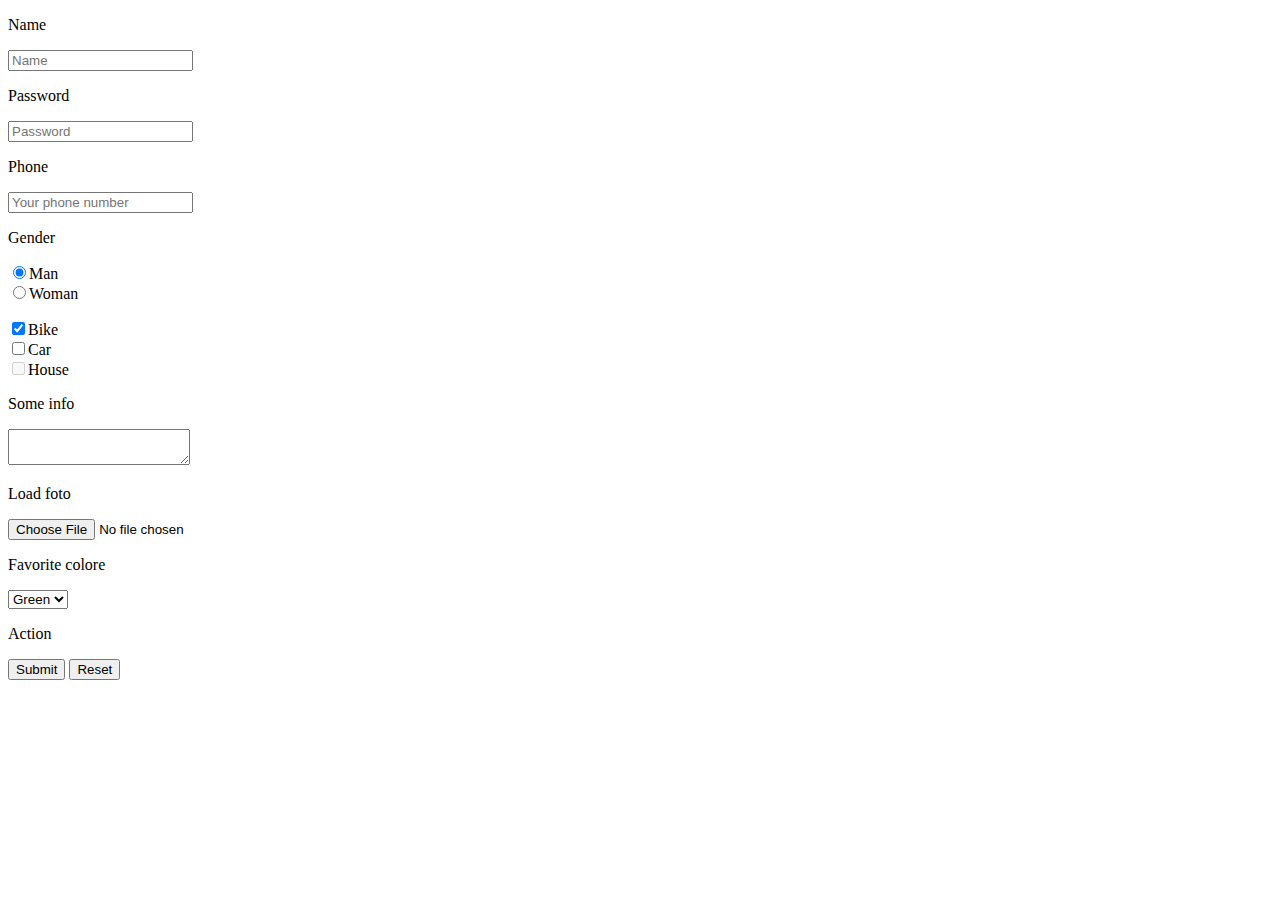
<file: HTML input/index.html>
<!DOCTYPE html>
<html lang="en">
    <head>
        <meta charset="UTF-8" />
        <meta name="viewport" content="width=device-width, initial-scale=1.0" />
        <title>HTML input</title>
    </head>
    <body>
        <!-- If we want to load some file then must choose post method plus enctype "multipart/form-data" -->
        <!-- <form action="#" method="post" enctype="multipart/form-data"></form> -->
        <form action="#">
            <div>
                <p>Name</p>
                <input
                    placeholder="Name"
                    tabindex="1"
                    name="username"
                    type="text"
                />
            </div>
            <div>
                <p>Password</p>
                <input
                    placeholder="Password"
                    tabindex="2"
                    name="userpass"
                    type="password"
                />
            </div>
            <div>
                <p>Phone</p>
                <input
                    placeholder="Your phone number"
                    tabindex="3"
                    name="userphone"
                    type="tel"
                />
            </div>
            <div>
                <p>Gender</p>
                <div>
                    <input
                        tabindex="4"
                        checked
                        type="radio"
                        name="gender"
                        value="male"
                    />Man
                </div>
                <div>
                    <input
                        tabindex="4"
                        type="radio"
                        name="gender"
                        value="female"
                    />Woman
                </div>
            </div>
            <div>
                <p></p>
                <div>
                    <input
                        checked
                        tabindex="5"
                        type="checkbox"
                        name="bike"
                        value="yes"
                    />Bike
                </div>
                <div>
                    <input
                        tabindex="6"
                        type="checkbox"
                        name="car"
                        value="yes"
                    />Car
                </div>
                <div>
                    <input
                        disabled
                        tabindex="7"
                        type="checkbox"
                        name="house"
                        value="yes"
                    />House
                </div>
            </div>
            <div>
                <p>Some info</p>
                <textarea tabindex="8" name="text"></textarea>
            </div>
            <div>
                <p>Load foto</p>
                <input tabindex="9" name="userfoto" type="file" />
            </div>
            <div>
                <p>Favorite colore</p>
                <select tabindex="10" name="color">
                    <option value="red">Red</option>
                    <option value="blue">Blue</option>
                    <option selected value="green">Green</option>
                </select>
            </div>
            <div>
                <p>Action</p>
                <button tabindex="11" type="submit">Submit</button>
                <button tabindex="12" type="reset">Reset</button>
            </div>
        </form>
    </body>
</html>
</file>
